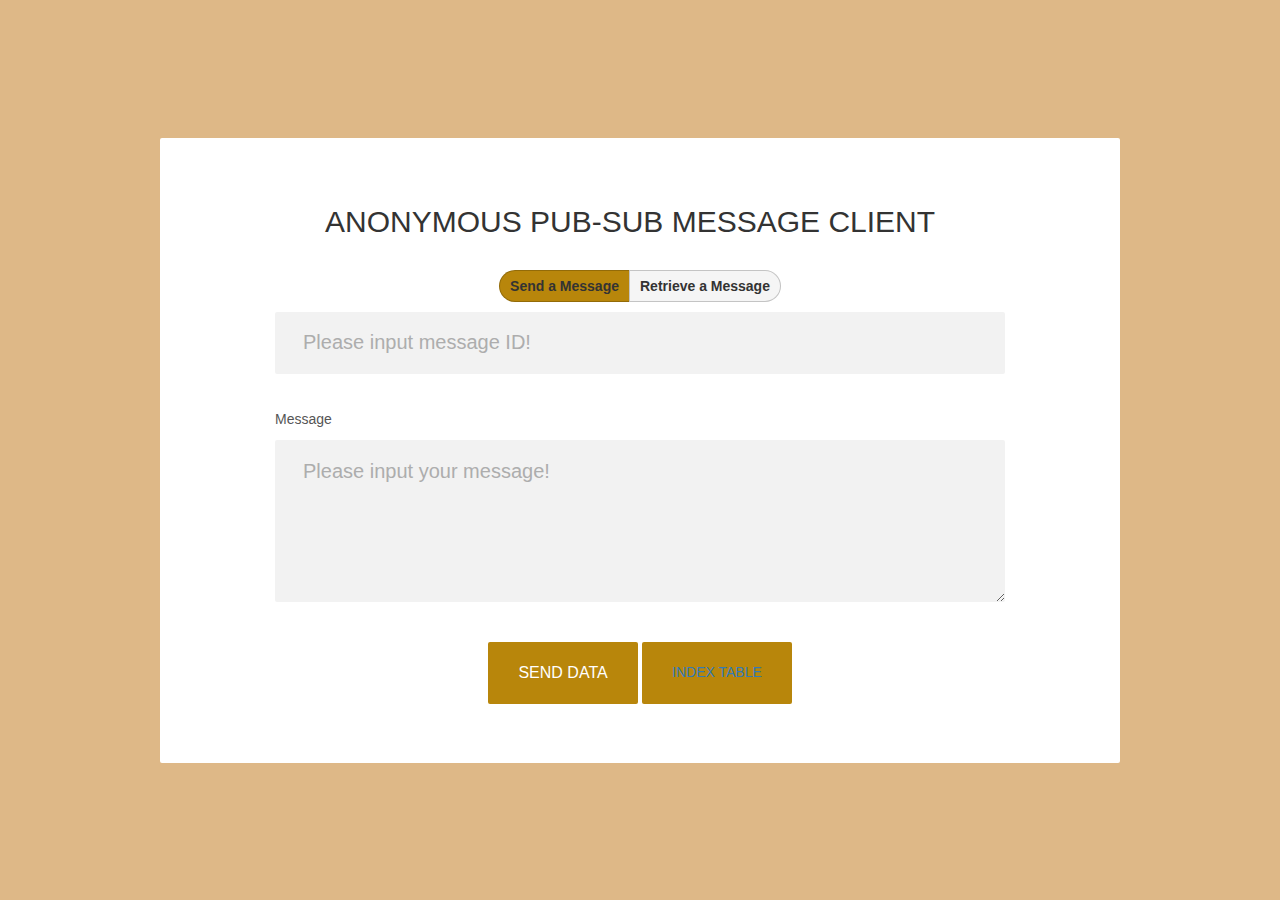
<file: Pub_Sub_project/client app/templates/index.html>
<!DOCTYPE html>
<html lang="en" xmlns="http://www.w3.org/1999/html">
<head>

    <title>Client - Home</title>

    <link rel="stylesheet" type="text/css" href="../static/css/main.css">
	<link rel="shortcut icon" href="../static/favicon.ico" type="image/x-icon">

	<link href="https://cdn.jsdelivr.net/npm/bootstrap@5.0.2/dist/css/bootstrap.min.css" rel="stylesheet" integrity="sha384-EVSTQN3/azprG1Anm3QDgpJLIm9Nao0Yz1ztcQTwFspd3yD65VohhpuuCOmLASjC" crossorigin="anonymous">
	<script src="https://code.jquery.com/jquery-3.6.0.js" integrity="sha256-H+K7U5CnXl1h5ywQfKtSj8PCmoN9aaq30gDh27Xc0jk=" crossorigin="anonymous"></script>

	<link rel="stylesheet" href="https://maxcdn.bootstrapcdn.com/bootstrap/3.4.1/css/bootstrap.min.css">
	<script src="https://maxcdn.bootstrapcdn.com/bootstrap/3.4.1/js/bootstrap.min.js"></script>

	<link href="../static/css/toggle-radios.css" rel="stylesheet" type="text/css">


</head>
<body>



    <div class="container-contact100" style="background-color: burlywood">
		<div class="wrap-contact100">
<!--			<header>-->
<!--			<a class="logo" href="#" >-->
<!--                <img src="../static/images/download.png" width="30px" height="40px"/>-->
<!--            </a>-->
<!--			</header>-->
			<header>
				<span class="contact100-form-title">
				Anonymous Pub-Sub Message Client
			    </span>
			</header>


			<header class="container-contact100-form-btn">


				<div class="toggle-radio"  data-style="rounded">
					<input type="radio" name="radioButton" id="sendRadio" checked onclick="EnableDisableTextBox()">
					<label for="sendRadio">
					  Send a Message
					</label>

					<input type="radio" name="radioButton" id="retrieveRadio" onclick="EnableDisableTextBox()">
					<label for="retrieveRadio">
						Retrieve a Message
					</label>
				</div>



			</header>

			<form class="contact100-form validate-form" action="http://localhost:8080/post" method="POST" id="form">

				<div class="wrap-input100">
<!--					<span class="label-input100">Please input Message ID</span>-->
					<input class="input100" type="text" name="data" placeholder="Please input message ID!" id="messageID" required>
				</div>

				<div id="alertBox">
				</div>

				<div class="wrap-input100 validate-input" data-validate = "Message is required">
					<span class="label-input100">Message</span>
					<textarea class="input100" name="data" placeholder="Please input your message!" id="data" required></textarea>
				</div>

				<div class="container-contact100-form-btn">
					<div class="wrap-contact100-form-btn">
						<div class="contact100-form-bgbtn"></div>
						<button class="contact100-form-btn" id="submitBtn">
							Send Data
						</button>
					</div>

                    &nbsp


                    <div class="wrap-contact100-form-btn">
						<div class="contact100-form-bgbtn"></div>
						<button class="contact100-form-btn" id="indexTable">
                            <a href="http://localhost:8080"/>
							Index Table
						</button>
					</div>
				</div>


                
			</form>
            
            
		</div>
	</div>




	<script src="../static/js/main.js"></script>

	</script>


	<script>


	</script>





</body>
</html>
</file>
<file: Pub_Sub_project/client app/static/css/main.css>
/*//////////////////////////////////////////////////////////////////
[ FONT ]*/

/*@font-face {*/
/*  font-family: Sans-serif;*/
/*  src: url('../fonts/raleway/Sans-serif.ttf');*/
/*}*/

/*@font-face {*/
/*  font-family: Sans-serif;*/
/*  src: url('../fonts/raleway/Sans-serif.ttf');*/
/*}*/

/*@font-face {*/
/*  font-family: Sans-serifBold;*/
/*  src: url('../fonts/raleway/Sans-serifBold.ttf');*/
/*}*/

/*//////////////////////////////////////////////////////////////////
[ RESTYLE TAG ]*/

* {
	margin: 0px; 
	padding: 0px; 
	box-sizing: border-box;
}

body, html {
	height: 100%;
	font-family: Sans-serif, sans-serif;
}

/*---------------------------------------------*/
a {
	font-family: Sans-serif;
	font-size: 14px;
	line-height: 1.7;
	color: #666666;
	margin: 0px;
	transition: all 0.4s;
	-webkit-transition: all 0.4s;
  -o-transition: all 0.4s;
  -moz-transition: all 0.4s;
}

a:focus {
	outline: none !important;
}

a:hover {
	text-decoration: none;
}

/*---------------------------------------------*/
h1,h2,h3,h4,h5,h6 {
	margin: 0px;
}

p {
	font-family: Sans-serif;
	font-size: 14px;
	line-height: 1.7;
	color: #666666;
	margin: 0px;
}

ul, li {
	margin: 0px;
	list-style-type: none;
}


/*---------------------------------------------*/
input {
	outline: none;
	border: none;
}

textarea {
  outline: none;
  border: none;
}

textarea:focus, input:focus {
  border-color: transparent !important;
}

input:focus::-webkit-input-placeholder { color:transparent; }
input:focus:-moz-placeholder { color:transparent; }
input:focus::-moz-placeholder { color:transparent; }
input:focus:-ms-input-placeholder { color:transparent; }

textarea:focus::-webkit-input-placeholder { color:transparent; }
textarea:focus:-moz-placeholder { color:transparent; }
textarea:focus::-moz-placeholder { color:transparent; }
textarea:focus:-ms-input-placeholder { color:transparent; }

input::-webkit-input-placeholder { color: #adadad;}
input:-moz-placeholder { color: #adadad;}
input::-moz-placeholder { color: #adadad;}
input:-ms-input-placeholder { color: #adadad;}

textarea::-webkit-input-placeholder { color: #adadad;}
textarea:-moz-placeholder { color: #adadad;}
textarea::-moz-placeholder { color: #adadad;}
textarea:-ms-input-placeholder { color: #adadad;}

/*---------------------------------------------*/
button {
	outline: none !important;
	border: none;
	background: transparent;
}

button:hover {
	cursor: pointer;
}

iframe {
	border: none !important;
}



/*//////////////////////////////////////////////////////////////////
[ Contact ]*/

.container-contact100 {
  width: 100%;  
  min-height: 100vh;
  display: -webkit-box;
  display: -webkit-flex;
  display: -moz-box;
  display: -ms-flexbox;
  display: flex;
  flex-wrap: wrap;
  flex-direction: column;
  justify-content: center;
  align-items: center;
  padding: 15px;
  background-repeat: no-repeat;
  background-position: center center;
  background-size: cover;
}

.wrap-contact100 {
  max-width: 960px;
  background: #fff;
  border-radius: 2px;
  padding: 66px 115px 59px 115px;
  position: relative;
}


/*==================================================================
[ Form ]*/

.contact100-form {
  width: 100%;
  display: -webkit-box;
  display: -webkit-flex;
  display: -moz-box;
  display: -ms-flexbox;
  display: flex;
  flex-wrap: wrap;
  justify-content: space-between;
}

.contact100-form-title {
  display: block;
  width: 100%;
  font-family: Sans-serif;
  font-size: 30px;
  color: #333333;
  line-height: 1.2;
  text-transform: uppercase;
  text-align: left;
  padding-bottom: 25px;
  padding-left: 50px;
  padding-right: 40px;

}



/*------------------------------------------------------------------
[ Input ]*/

.wrap-input100 {
  width: 100%;
  position: relative;
  background-color: transparent;
  margin-bottom: 35px;
  font-family: Sans-serif;
}

.rs1-wrap-input100 {
  width: calc((100% - 30px) / 2);
}

.label-input100 {
  font-family: Sans-serif;
  font-size: 14px;
  color: #555555;
  line-height: 1.5;
}

.input100 {
  display: block;
  width: 100%;
  background: #f2f2f2;
  border-radius: 2px;

  font-family: Sans-serif;
  font-size: 20px;
  color: #686868;
  line-height: 1.2;
  padding: 0 28px;

  -webkit-transition: all 0.4s;
  -o-transition: all 0.4s;
  -moz-transition: all 0.4s;
  transition: all 0.4s;

  margin-top: 10px;
}


/*---------------------------------------------*/
input.input100 {
  height: 62px;
}


textarea.input100 {
  min-height: 162px;
  padding-top: 19px;
  padding-bottom: 13px;
}

.input100:focus {
  background: #e6e6e6;
}

/*------------------------------------------------------------------
[ Button ]*/
.container-contact100-form-btn {
  width: 100%;
  display: -webkit-box;
  display: -webkit-flex;
  display: -moz-box;
  display: -ms-flexbox;
  display: flex;
  flex-wrap: wrap;
  justify-content: center;
  margin-top: 5px;
}

.wrap-contact100-form-btn {
  display: block;
  position: relative;
  z-index: 1;
  border-radius: 2px;
  overflow: hidden;
}

.contact100-form-bgbtn {
  position: absolute;
  z-index: -1;
  width: 300%;
  height: 100%;
  background: darkgoldenrod;
  /*background: -webkit-linear-gradient(right, #2f91ff, #00c513, #2f91ff, #00c513);*/
  /*background: -o-linear-gradient(right, #2f91ff, #00c513, #2f91ff, #00c513);*/
  /*background: -moz-linear-gradient(right, #2f91ff, #00c513, #2f91ff, #00c513);*/
  /*background: linear-gradient(right, #2f91ff, #00c513, #2f91ff, #00c513);*/
  top: 0;
  left: -100%;


  -webkit-transition: all 0.4s;
  -o-transition: all 0.4s;
  -moz-transition: all 0.4s;
  transition: all 0.4s;
}

.contact100-form-btn {
  display: -webkit-box;
  display: -webkit-flex;
  display: -moz-box;
  display: -ms-flexbox;
  display: flex;
  justify-content: center;
  align-items: center;
  padding: 0 20px;
  min-width: 150px;
  height: 62px;

  font-family: Sans-serif;
  font-size: 16px;
  color: #fff;
  line-height: 1.2;
  text-transform: uppercase;
}

.wrap-contact100-form-btn:hover .contact100-form-bgbtn {
  left: 0;
}


/*------------------------------------------------------------------
[ Responsive ]*/

@media (max-width: 992px) {
  .wrap-contact100 {
    padding: 66px 80px 59px 80px;
  }
}

@media (max-width: 768px) {
  .rs1-wrap-input100 {
    width: 100%;
  }
}

@media (max-width: 576px) {
  .wrap-contact100 {
    padding: 66px 15px 59px 15px;
  }
}


/*------------------------------------------------------------------
[ Alert validate ]*/

.validate-input {
  position: relative;
}

.alert-validate::before {
  content: attr(data-validate);
  position: absolute;
  max-width: 70%;
  background-color: #fff;
  border: 1px solid #c80000;
  border-radius: 2px;
  padding: 4px 25px 4px 10px;
  bottom: calc((100% - 34px) / 2);
  -webkit-transform: translateY(50%);
  -moz-transform: translateY(50%);
  -ms-transform: translateY(50%);
  -o-transform: translateY(50%);
  transform: translateY(50%);
  right: 10px;
  pointer-events: none;

  font-family: Sans-serif;
  color: #c80000;
  font-size: 13px;
  line-height: 1.4;
  text-align: left;

  visibility: hidden;
  opacity: 0;

  -webkit-transition: opacity 0.4s;
  -o-transition: opacity 0.4s;
  -moz-transition: opacity 0.4s;
  transition: opacity 0.4s;
}

.alert-validate::after {
  content: "\f12a";
  font-family: Sans-serif;
  display: block;
  position: absolute;
  color: #c80000;
  font-size: 16px;
  bottom: calc((100% - 34px) / 2);
  -webkit-transform: translateY(50%);
  -moz-transform: translateY(50%);
  -ms-transform: translateY(50%);
  -o-transform: translateY(50%);
  transform: translateY(50%);
  right: 18px;
}

.alert-validate:hover:before {
  visibility: visible;
  opacity: 1;
}

@media (max-width: 992px) {
  .alert-validate::before {
    visibility: visible;
    opacity: 1;
  }
}


/*==================================================================
[ Contact more ]*/

.contact100-more {
  display: block;
  max-width: 960px;
  font-family: Sans-serif;
  font-size: 20px;
  color: #fff;
  line-height: 1.4;
  text-align: center;
  padding: 40px 0 10px 0;
}

/* Style the tab */
.tab {
  overflow: hidden;
  border: 1px solid #ccc;
  background-color: #f1f1f1;
  width: 320px;
  margin: auto;

}

/* Style the buttons that are used to open the tab content */
.tab button {
  background-color: inherit;
  /*float: right;*/
  border: none;
  outline: none;
  cursor: pointer;
  padding: 14px 16px;
  transition: 0.3s;
  align-items: center;
}

/* Change background color of buttons on hover */
.tab button:hover {
  background-color: #ddd;
}

/* Create an active/current tablink class */
.tab button.active {
  background-color: #ccc;
}

/* Style the tab content */
.tabcontent {
  display: none;
  padding: 6px 12px;
  border: 1px solid #ccc;
  border-top: none;
}
</file>
<file: Pub_Sub_project/client app/static/css/toggle-radios.css>
/*
Toggle Radios v1.4
by Adam Culpepper | @adamculpepper
https://github.com/adamculpepper/toggle-radios
*/

/* Customizable styles */

/* Colors: Default (blue) */
.toggle-radio > input + label {background:#f5f5f5; border:1px solid rgba(0, 0, 0, 0.2); border-width:1px 1px 0 1px;}
.toggle-radio > input:last-of-type + label {border-bottom-width:1px;}
.toggle-radio > input:checked + label {background:darkgoldenrod;}

/* Rounded corners */
.toggle-radio input:first-of-type + label {border-radius:4px 4px 0 0;}
.toggle-radio input:last-of-type + label {border-radius:0 0 4px 4px;}

/* Indicators for smaller devices (stacked) */
.toggle-radio > input + label:before {content:''; display:inline-block; width:16px; height:16px; margin-right:0.50rem; background-image:url("data:image/svg+xml,%3Csvg xmlns='http://www.w3.org/2000/svg' viewBox='0 0 512 512'%3E%3Cpath style='fill:%23000;' d='M256 8C119 8 8 119 8 256s111 248 248 248 248-111 248-248S393 8 256 8z'/%3E%3C/svg%3E"); background-repeat:no-repeat; background-position:center center; background-size:16px 16px;}
.toggle-radio > input:checked + label:before {background-image:url("data:image/svg+xml,%3Csvg xmlns='http://www.w3.org/2000/svg' viewBox='0 0 512 512'%3E%3Cpath style='fill:%23000;' d='M504 256c0 136.967-111.033 248-248 248S8 392.967 8 256 119.033 8 256 8s248 111.033 248 248zM227.314 387.314l184-184c6.248-6.248 6.248-16.379 0-22.627l-22.627-22.627c-6.248-6.249-16.379-6.249-22.628 0L216 308.118l-70.059-70.059c-6.248-6.248-16.379-6.248-22.628 0l-22.627 22.627c-6.248 6.248-6.248 16.379 0 22.627l104 104c6.249 6.249 16.379 6.249 22.628.001z'/%3E%3C/svg%3E");}

/* //////////////////////////
CORE STYLES BELOW - NO TOUCHY
////////////////////////// */
.toggle-radio {display:inline-block; vertical-align:middle;}
.toggle-radio > input[type='radio'] {display:none;}
.toggle-radio > input[disabled] + label {opacity:0.50;}
.toggle-radio > input[disabled] + label:hover {cursor:not-allowed;}
.toggle-radio > input + label {display:flex; margin-bottom:0; padding:5px 10px; cursor:pointer; align-items:center;}

/* Transitions */
.toggle-radio > input:checked + label {transition:background 300ms linear;}

/* //////////////////////////
CORE STYLES ABOVE - NO TOUCHY
////////////////////////// */

/* Style: Rounded */
.toggle-radio[data-style='rounded'] > input:first-of-type + label		{border-radius:20px 20px 0 0;}
.toggle-radio[data-style='rounded'] > input:last-of-type + label		{border-radius:0 0 20px 20px;}

/* Style: Square */
.toggle-radio[data-style='square'] > input + label			{border-radius:0;}

/* Color */
.toggle-radio[data-color] > input + label					{color:#fff;}
.toggle-radio[data-color] > input + label:before 			{background-image:url("data:image/svg+xml,%3Csvg xmlns='http://www.w3.org/2000/svg' viewBox='0 0 512 512'%3E%3Cpath style='fill:%23fff;' d='M256 8C119 8 8 119 8 256s111 248 248 248 248-111 248-248S393 8 256 8z'/%3E%3C/svg%3E");}
.toggle-radio[data-color] > input:checked + label:before	{background-image:url("data:image/svg+xml,%3Csvg xmlns='http://www.w3.org/2000/svg' viewBox='0 0 512 512'%3E%3Cpath style='fill:%23fff;' d='M504 256c0 136.967-111.033 248-248 248S8 392.967 8 256 119.033 8 256 8s248 111.033 248 248zM227.314 387.314l184-184c6.248-6.248 6.248-16.379 0-22.627l-22.627-22.627c-6.248-6.249-16.379-6.249-22.628 0L216 308.118l-70.059-70.059c-6.248-6.248-16.379-6.248-22.628 0l-22.627 22.627c-6.248 6.248-6.248 16.379 0 22.627l104 104c6.249 6.249 16.379 6.249 22.628.001z'/%3E%3C/svg%3E");}

/* Color: Red */
.toggle-radio[data-color='red'] > input + label				{background:#e74c3c;}
.toggle-radio[data-color='red'] > input:checked + label		{background:#9a0000;}

/* Color: Orange */
.toggle-radio[data-color='orange'] > input + label			{background:#e67e22;}
.toggle-radio[data-color='orange'] > input:checked + label	{background:#993100;}

/* Color: Yellow */
.toggle-radio[data-color='yellow'] > input + label			{background:#f1c30f;}
.toggle-radio[data-color='yellow'] > input:checked + label	{background:#a47600;}

/* Color: Green */
.toggle-radio[data-color='green'] > input + label			{background:#2ecc71;}
.toggle-radio[data-color='green'] > input:checked + label	{background:#007f24;}

/* Color: Blue */
.toggle-radio[data-color='blue'] > input + label			{background:#3498db;}
.toggle-radio[data-color='blue'] > input:checked + label	{background:#004b8e;}

/* Color: Purple */
.toggle-radio[data-color='purple'] > input + label			{background:#aa66cc;}
.toggle-radio[data-color='purple'] > input:checked + label	{background:#5d197f;}

/* Color: Gray */
.toggle-radio[data-color='gray'] > input + label			{background:#555555;}
.toggle-radio[data-color='gray'] > input:checked + label	{background:#080808;}


/* ------------------------------ */

/* Bootstrap Breakpoints */

/* Small (sm) and up */
@media (min-width:576px) {

}


/* Medium (md) and up */
@media (min-width:768px) {

}


/* Large (lg) and up */
@media (min-width:992px) {
	.toggle-radio > input + label				{display:inline-block; float:left; border-width:1px 0 1px 1px;}
	.toggle-radio > input:last-of-type + label 	{border-right-width:1px;}
	.toggle-radio > input + label:before		{display:none;}

	/* Border Radius */
	.toggle-radio input:first-of-type + label	{border-radius:4px 0 0 4px;}
	.toggle-radio input:last-of-type + label 	{border-radius:0 4px 4px 0;}

	/* Rounded */
	.toggle-radio[data-style='rounded'] > input:first-of-type + label {border-radius:500px 0 0 500px;}
	.toggle-radio[data-style='rounded'] > input:last-of-type + label {border-radius:0 500px 500px 0;}
}

/* Extra Large (xl) and up */
@media (min-width:1200px) {

}
</file>
